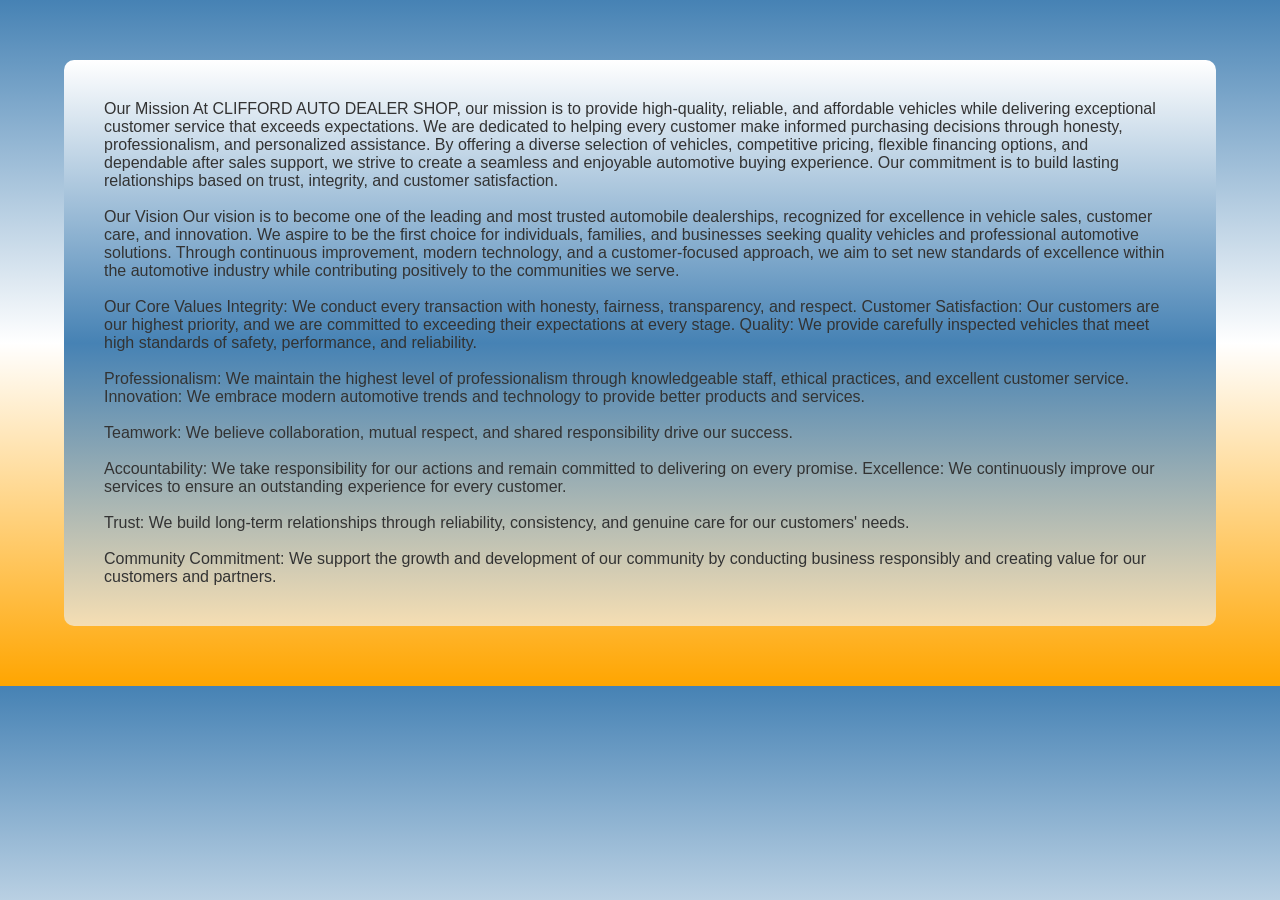
<file: aboutus.html>
<!DOCTYPE html>
<html lang="en">

<head>
    <meta charset="UTF-8">
    <meta name="viewport" content="width=device-width, initial-scale=1.0">
    <title>ABOUT US</title>
    <link rel="stylesheet" href="sty.css">
</head>

<body>
    <p class="about">
        Our Mission
        At CLIFFORD AUTO DEALER SHOP, our mission is to provide high-quality, reliable, and affordable vehicles
        while delivering exceptional customer service that exceeds expectations. We are dedicated to helping every
        customer make informed purchasing decisions through honesty, professionalism, and personalized assistance.
        By offering a diverse selection of vehicles, competitive pricing, flexible financing options, and dependable
        after
        sales support, we strive to create a seamless and enjoyable automotive buying experience. Our commitment is
        to build lasting relationships based on trust, integrity, and customer satisfaction. <br> <br>
        Our Vision
        Our vision is to become one of the leading and most trusted automobile dealerships, recognized for
        excellence
        in vehicle sales, customer care, and innovation. We aspire to be the first choice for individuals, families,
        and
        businesses seeking quality vehicles and professional automotive solutions. Through continuous improvement,
        modern technology, and a customer-focused approach, we aim to set new standards of excellence within the
        automotive industry while contributing positively to the communities we serve. <br> <br>
        Our Core Values
        Integrity: We conduct every transaction with honesty, fairness, transparency, and respect.
        Customer Satisfaction: Our customers are our highest priority, and we are committed to exceeding their
        expectations at every stage.
        Quality: We provide carefully inspected vehicles that meet high standards of safety, performance, and
        reliability. <br> <br>
        Professionalism: We maintain the highest level of professionalism through knowledgeable staff, ethical
        practices, and excellent customer service.
        Innovation: We embrace modern automotive trends and technology to provide better products and services. <br>
        <br>
        Teamwork: We believe collaboration, mutual respect, and shared responsibility drive our success. <br> <br>
        Accountability: We take responsibility for our actions and remain committed to delivering on every promise.
        Excellence: We continuously improve our services to ensure an outstanding experience for every customer.
        <br> <br>
        Trust: We build long-term relationships through reliability, consistency, and genuine care for our
        customers'
        needs. <br> <br>
        Community Commitment: We support the growth and development of our community by conducting business
        responsibly and creating value for our customers and partners.
    </p>
</body>

</html>
</file>
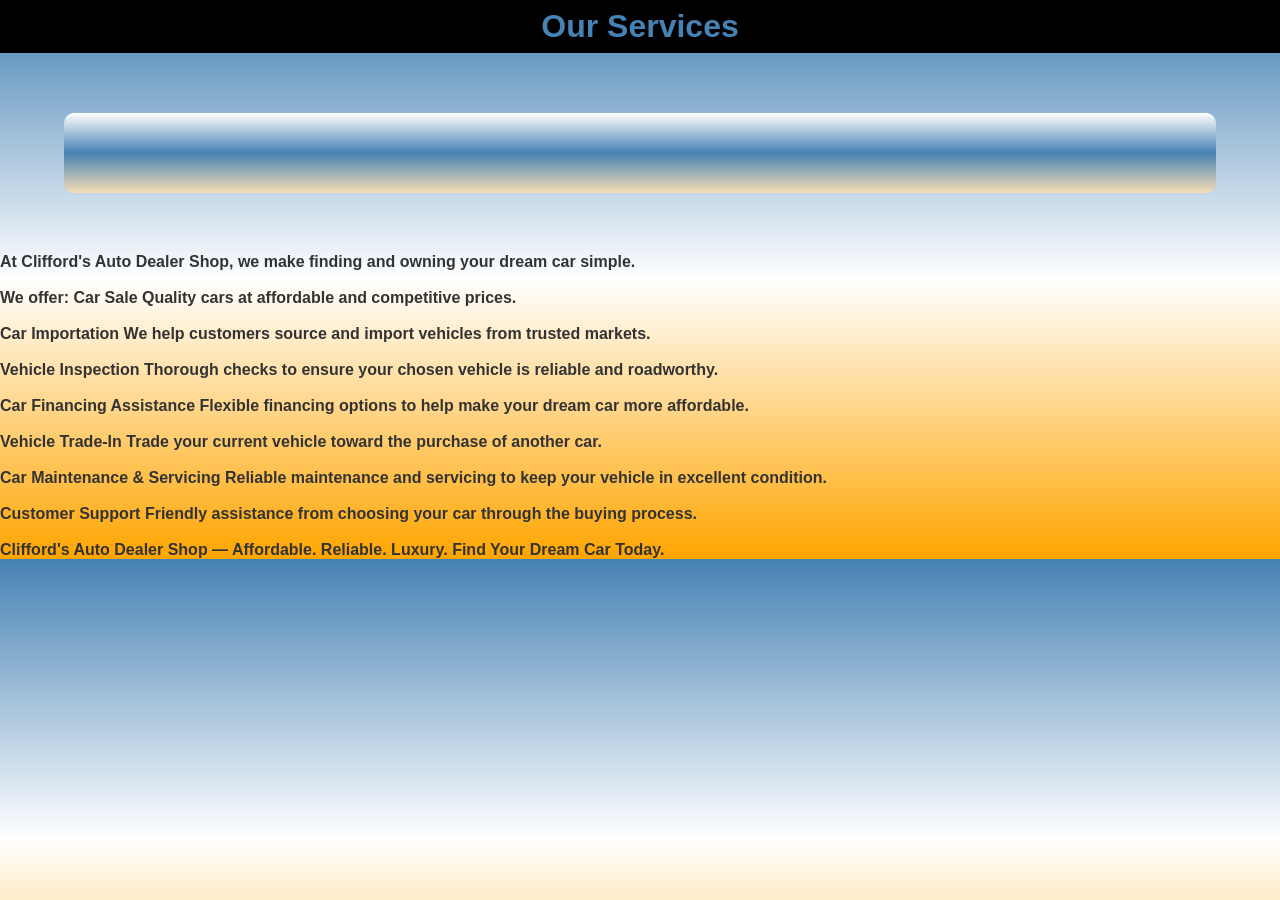
<file: services.html>
<!DOCTYPE html>
<html lang="en">

<head>
    <meta charset="UTF-8">
    <meta name="viewport" content="width=device-width, initial-scale=1.0">
    <title>SERVICES</title>
    <link rel="stylesheet" href="styl.css">
</head>

<body>
    <header>
        <h1>Our Services</h1> 
    </header>
    <p class="about">

    <h4>At Clifford's Auto Dealer Shop, we make finding and owning your dream car simple. <br> <br> We offer:

        Car Sale Quality cars at affordable and competitive prices. <br> <br>
        Car Importation We help customers source and import vehicles from trusted markets. <br> <br>
        Vehicle Inspection Thorough checks to ensure your chosen vehicle is reliable and roadworthy. <br> <br>
        Car Financing Assistance Flexible financing options to help make your dream car more affordable. <br> <br>
        Vehicle Trade-In Trade your current vehicle toward the purchase of another car. <br> <br>
        Car Maintenance & Servicing Reliable maintenance and servicing to keep your vehicle in excellent
        condition. <br> <br>
        Customer Support Friendly assistance from choosing your car through the buying process. <br> <br>

        Clifford's Auto Dealer Shop — Affordable. Reliable. Luxury. Find Your Dream Car Today.
    </h4>

    </p>
</body>

</html>
</file>
<file: sty.css>
/* Hide the checkbox */
 #menu-toggle {
     display: none;
 }

 /* Hamburger icon */
 .hamburger {
     font-size: 30px;
     cursor: pointer;
     position: absolute;
     left: 20px;
     top: 5px;
     font-size: 30px;
     cursor: pointer;

 }

 /* Hide menu by default */
 .menu {
     display: none;
     background: linear-gradient(white, steelblue, wheat );
     padding: 20px;
     position: relative;
     justify-content: flex-start;
     border-radius: 70px;
     font-family: Verdana, Geneva, Tahoma, sans-serif;
 }

 /* Show menu when checkbox is checked */
 #menu-toggle:checked~.menu {
     display: block;
 }

 .menu a {
     display: block;
     padding: 10px;
     text-decoration: none;
     color: black;
 }

 /* =========================
   GENERAL STYLING
========================= */
 * {
     margin: 0;
     padding: 0;
     box-sizing: border-box;
     font-family: Arial,
         Helvetica,
         sans-serif;
 }



 body {
     background: linear-gradient(steelblue, white, orange);
     color: #333;
 }

 /* =========================
   NAVIGATION
========================= */
 header {
     background: #111;
     padding: 15px 50px;
     position: sticky;
     top: 0;
     z-index: 1000;
 }

 * {
     margin: 0;
     padding: 0;
     box-sizing: border-box;
 }

 header {
     color: steelblue;
     background: black;
     text-decoration: none;
     padding: 0.5rem 1rem;
     display: block;
     justify-content: space-around;
     font-family: 'Segoe UI', Tahoma, Geneva, Verdana, sans-serif;
     text-align: center;

 }

 nav {
     background: black;
     padding: 1rem;
 }

 nav ul {
     list-style-type: none;
     margin: 0;
     padding: 0;
     display: flex;
     justify-content: space-around;
 }

 nav ul li {
     display: inline;
 }

 nav ul li a {
     color: white;
     text-decoration: none;
     padding: 0.5rem 1rem;
     display: block;
 }

 nav ul li a:hover {
     background-color: steelblue;
     border-radius: 5px;
 }

 /* =========================
   HERO SECTION
========================= */
 .hero {
     height: 600px;
     background: url(images/banner1.jpg);
     background-size: cover;
     background-position: center;
     display: flex;
     flex-direction: column;
     justify-content: center;
     align-items: center;
     color: white;
     text-align: center;
 }

 .hero h2 {
     font-size: 60px;
     margin-bottom: 15px;
 }

 .hero p {
     font-size: 24px;
     margin-bottom: 25px;
 }

 .hero a {
     text-decoration: none;
     background: #ff4500;
     color: white;
     padding: 15px 40px;
     border-radius: 5px;
     transition: 5s;
 }



 .hero a:hover {
     background: black;
 }

 /* =========================
   SEARCH
========================= */
 .search {
     width: 90%;
     margin: 40px auto;
     display: flex;
     justify-content: center;
     gap: 15px;
 }

 .search input,
 .search select {
     padding: 12px;
     width: 250px;
     border: 1px solid gray;
     border-radius: 5px;
 }

 .search button {
     padding: 12px 25px;
     background: #ff4500;
     color: white;
     border: none;
     border-radius: 5px;
     cursor: pointer;
 }

 .search button:hover {
     background: black;
 }

 /* =========================
   FEATURED
========================= */
 .featured {
     width: 90%;
     margin: auto;
 }

 .featured h2 {
     text-align: center;
     margin: 40px;
     font-size: 35px;
 }

 .container {
     display: grid;
     grid-template-columns: repeat(4, 1fr);
     gap: 25px;
 }

 /* =========================
   CARDS
========================= */
 .card {
     background: white;
     border-radius: 10px;
     overflow: hidden;
     box-shadow: 0 0 15px rgba(0, 0, 0, .2);
     transition: .4s;
 }

 .card:hover {
     transform: translateY(-8px);
 }

 .card img {
     width: 100%;
     height: 220px;
     object-fit: cover;
 }

 .card h3 {
     margin: 15px;
 }

 .card p {

     margin-left: 15px;
     color: #ff4500;
     font-size: 22px;
 }

 .card button {
     margin: 15px;
     width: 90%;
     padding: 12px;
     background: #111;
     color: white;
     border: none;
     cursor: pointer;
     border-radius: 5px;
 }

 .card button:hover {
     background: #ff4500;
 }

 /* =========================
   SERVICES
========================= */
 .services {
     width: 90%;
     margin: 80px auto;
 }

 .services h2 {
     text-align: center;
     margin-bottom: 40px;
 }

 .service-box {
     display: grid;
     grid-template-columns: repeat(4, 1fr);
     gap: 25px;
 }

 .service-box div {
     background: white;
     padding: 20px;
     text-align: center;
     border-radius: 10px;
     box-shadow: 0 0 10px rgba(0, 0, 0, .2);

 }


 .service-box img {
     width: 100%;
     height: 180px;
     object-fit: cover;
     border-radius: 10px;
 }

 .service-box h3 {
     margin: 15px;
 }

 .service-box p {
     margin-bottom: 10px;
 }

 /* =========================
   ABOUT
========================= */
 .about {
     background: linear-gradient(white, steelblue, wheat);
     width: 90%;
     margin: 60px auto;
     padding: 40px;
     border-radius: 10px;
 }

 .about h2 {
     text-align: center;
     margin-bottom: 20px;
 }

 /* =========================
   CONTACT
========================= */
 .contact {
     width: 90%;
     margin: 60px auto;
 }

 .contact h2 {
     text-align: center;
     margin-bottom: 30px;
 }



 form {
     background: rgba(255, 255, 255, 0.158);
     padding: 10px;
     width: 400px;
     margin: auto;
     border-radius: 5px;
 }

 form input,
 form button {
     width: 100%;
     padding: 12px;
     margin: 10px;
 }

 /* =========================
   FOOTER
========================= */
 footer {
     background: #111;
     color: white;
     text-align: center;
     padding: 30px;
     margin-top: 60px;
 }

 /* =========================
   RESPONSIVE DESIGN
========================= */
 @media(max-width:992px) {
     .container {
         grid-template-columns: repeat(2, 1fr);
     }

     .service-box {
         grid-template-columns: repeat(2, 1fr);
     }

     .hero h2 {
         font-size: 40px;
     }
 }

 @media(max-width:768px) {


     .search {
         flex-direction: column;
         align-items: center;
     }

     .search input,
     .search select {
         width: 100%;
     }

     .container {
         grid-template-columns: 1fr;
     }

     .service-box {
         grid-template-columns: 1fr;
     }

     .hero {
         height: 450px;
     }

     .hero h2 {
         font-size: 30px;
     }

     .hero p {
         font-size: 18px;
     }
 }
</file>
<file: styl.css>
/* =========================
   GENERAL STYLING
========================= */
* {
    margin: 0;
    padding: 0;
    box-sizing: border-box;
    font-family: Arial,
        Helvetica,
        sans-serif;
}



body {
    background: linear-gradient(steelblue,  white, orange);
    color: #333;
}

/* =========================
   NAVIGATION
========================= */
header {
    background: #111;
    padding: 15px 50px;
    position: sticky;
    top: 0;
    z-index: 1000;
}

* {
    margin: 0;
    padding: 0;
    box-sizing: border-box;
}

header {
    color: steelblue;
    background: black;
    text-decoration: none;
    padding: 0.5rem 1rem;
    display: block;
    justify-content: space-around;
    font-family: 'Segoe UI', Tahoma, Geneva, Verdana, sans-serif;
    text-align: center;

}

nav {
    background: black;
    padding: 1rem;
}

nav ul {
    list-style-type: none;
    margin: 0;
    padding: 0;
    display: flex;
    justify-content: space-around;
}

nav ul li {
    display: inline;
}

nav ul li a {
    color: white;
    text-decoration: none;
    padding: 0.5rem 1rem;
    display: block;
}

nav ul li a:hover {
    background-color: steelblue;
    border-radius: 5px;
}

/* =========================
   HERO SECTION
========================= */
.hero {
    height: 600px;
    background: url(images/banner1.jpg);
    background-size: cover;
    background-position: center;
    display: flex;
    flex-direction: column;
    justify-content: center;
    align-items: center;
    color: white;
    text-align: center;
}

.hero h2 {
    font-size: 60px;
    margin-bottom: 15px;
}

.hero p {
    font-size: 24px;
    margin-bottom: 25px;
}

.hero a {
    text-decoration: none;
    background: #ff4500;
    color: white;
    padding: 15px 40px;
    border-radius: 5px;
    transition: 5s;
}



.hero a:hover {
    background: black;
}

/* =========================
   SEARCH
========================= */
.search {
    width: 90%;
    margin: 40px auto;
    display: flex;
    justify-content: center;
    gap: 15px;
}

.search input,
.search select {
    padding: 12px;
    width: 250px;
    border: 1px solid gray;
    border-radius: 5px;
}

.search button {
    padding: 12px 25px;
    background: #ff4500;
    color: white;
    border: none;
    border-radius: 5px;
    cursor: pointer;
}

.search button:hover {
    background: black;
}

/* =========================
   FEATURED
========================= */
.featured {
    width: 90%;
    margin: auto;
}

.featured h2 {
    text-align: center;
    margin: 40px;
    font-size: 35px;
}

.container {
    display: grid;
    grid-template-columns: repeat(4, 1fr);
    gap: 25px;
}

/* =========================
   CARDS
========================= */
.card {
    background: white;
    border-radius: 10px;
    overflow: hidden;
    box-shadow: 0 0 15px rgba(0, 0, 0, .2);
    transition: .4s;
}

.card:hover {
    transform: translateY(-8px);
}

.card img {
    width: 100%;
    height: 220px;
    object-fit: cover;
}

.card h3 {
    margin: 15px;
}

.card p {

    margin-left: 15px;
    color: #ff4500;
    font-size: 22px;
}

.card button {
    margin: 15px;
    width: 90%;
    padding: 12px;
    background: #111;
    color: white;
    border: none;
    cursor: pointer;
    border-radius: 5px;
}

.card button:hover {
    background: #ff4500;
}

/* =========================
   SERVICES
========================= */
.services {
    width: 90%;
    margin: 80px auto;
}

.services h2 {
    text-align: center;
    margin-bottom: 40px;
}

.service-box {
    display: grid;
    grid-template-columns: repeat(4, 1fr);
    gap: 25px;
}

.service-box div {
    background: white;
    padding: 20px;
    text-align: center;
    border-radius: 10px;
    box-shadow: 0 0 10px rgba(0, 0, 0, .2);

}


.service-box img {
    width: 100%;
    height: 180px;
    object-fit: cover;
    border-radius: 10px;
}

.service-box h3 {
    margin: 15px;
}

.service-box p {
    margin-bottom: 10px;
}

/* =========================
   ABOUT
========================= */
.about {
    background: linear-gradient(white, steelblue, wheat);
    width: 90%;
    margin: 60px auto;
    padding: 40px;
    border-radius: 10px;
}

.about h2 {
    text-align: center;
    margin-bottom: 20px;
}

/* =========================
   CONTACT
========================= */
.contact {
    width: 90%;
    margin: 60px auto;
}

.contact h2 {
    text-align: center;
    margin-bottom: 30px;
}



form {
    background: rgba(255, 255, 255, 0.158);
    padding: 10px;
    width: 400px;
    margin: auto;
    border-radius: 5px;
}

form input,
form button {
    width: 100%;
    padding: 12px;
    margin: 10px;
}

/* =========================
   FOOTER
========================= */
footer {
    background: #111;
    color: white;
    text-align: center;
    padding: 30px;
    margin-top: 60px;
}

/* =========================
   RESPONSIVE DESIGN
========================= */
@media(max-width:992px) {
    .container {
        grid-template-columns: repeat(2, 1fr);
    }

    .service-box {
        grid-template-columns: repeat(2, 1fr);
    }

    .hero h2 {
        font-size: 40px;
    }
}

@media(max-width:768px) {
    nav {
        flex-direction: column;
    }

    nav ul {
        flex-direction: column;
        text-align: center;
    }

    nav ul li {
        margin: 10px 0;
    }

    .search {
        flex-direction: column;
        align-items: center;
    }

    .search input,
    .search select {
        width: 100%;
    }

    .container {
        grid-template-columns: 1fr;
    }

    .service-box {
        grid-template-columns: 1fr;
    }

    .hero {
        height: 450px;
    }

    .hero h2 {
        font-size: 30px;
    }

    .hero p {
        font-size: 18px;
    }
}
</file>
